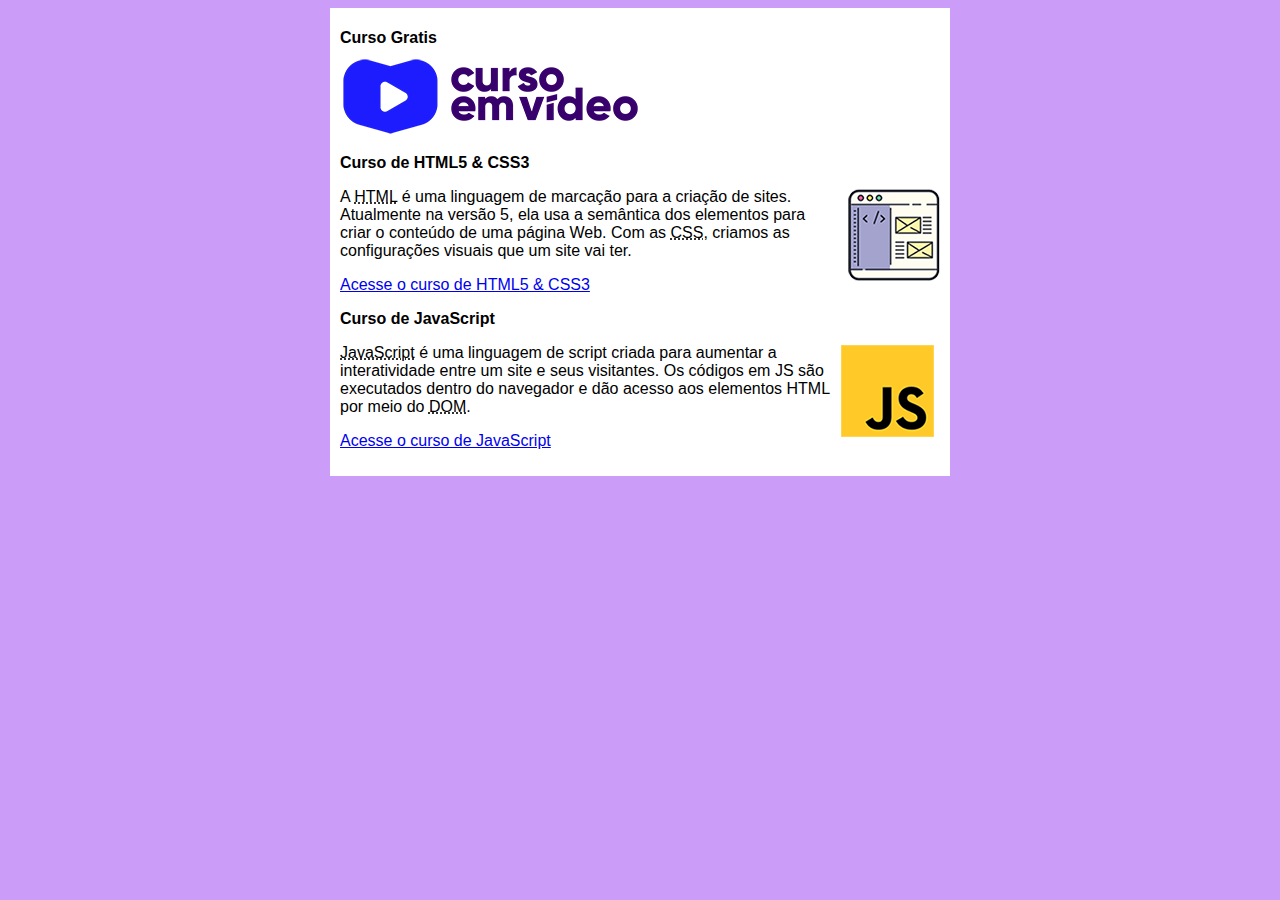
<file: index.html>
<!DOCTYPE html>
<html lang="pt-br">
<head>
    <meta charset="UTF-8">
    <meta name="viewport" content="width=device-width, initial-scale=1.0">
    <title>Curso em Video</title>
    <link rel="stylesheet" href="estilos/style.css">
</head>
<body>
    <main>
        <header>
            <h1>Curso Gratis</h1>
            <img src="imagens/curso-em-video-cor.png" alt="Curso em Video">
        </header>
        <article>
            <h2>Curso de HTML5 & CSS3</h2>
            <img class="lado" src="imagens/curso-html-css.png" alt="Curso de Html & Css">
            <p>A <abbr title="HyperText Markup Language">HTML</abbr> é uma linguagem de marcação para a criação de sites. Atualmente na versão 5, ela usa a semântica dos elementos para criar o conteúdo de uma página Web. Com as <abbr title="Cascading Style Sheets">CSS</abbr>, criamos as configurações visuais que um site vai ter.</p>
            <p><a href="curso-html.html">Acesse o curso de HTML5 & CSS3</a></p>
        </article>
        <article>
            <h2>Curso de JavaScript</h2>
            <img class="lado" src="imagens/curso-javascript.png" alt="Curso de Js">
            <p><abbr title="JavaScript">JavaScript</abbr> é uma linguagem de script criada para aumentar a interatividade entre um site e seus visitantes. Os códigos em JS são executados dentro do navegador e dão acesso aos elementos HTML por meio do <abbr title="Document Object Model">DOM</abbr>.</p>
            <p><a href="curso-js.html">Acesse o curso de JavaScript</a></p>
        </article>
    </main>
</body>
</html>
</file>
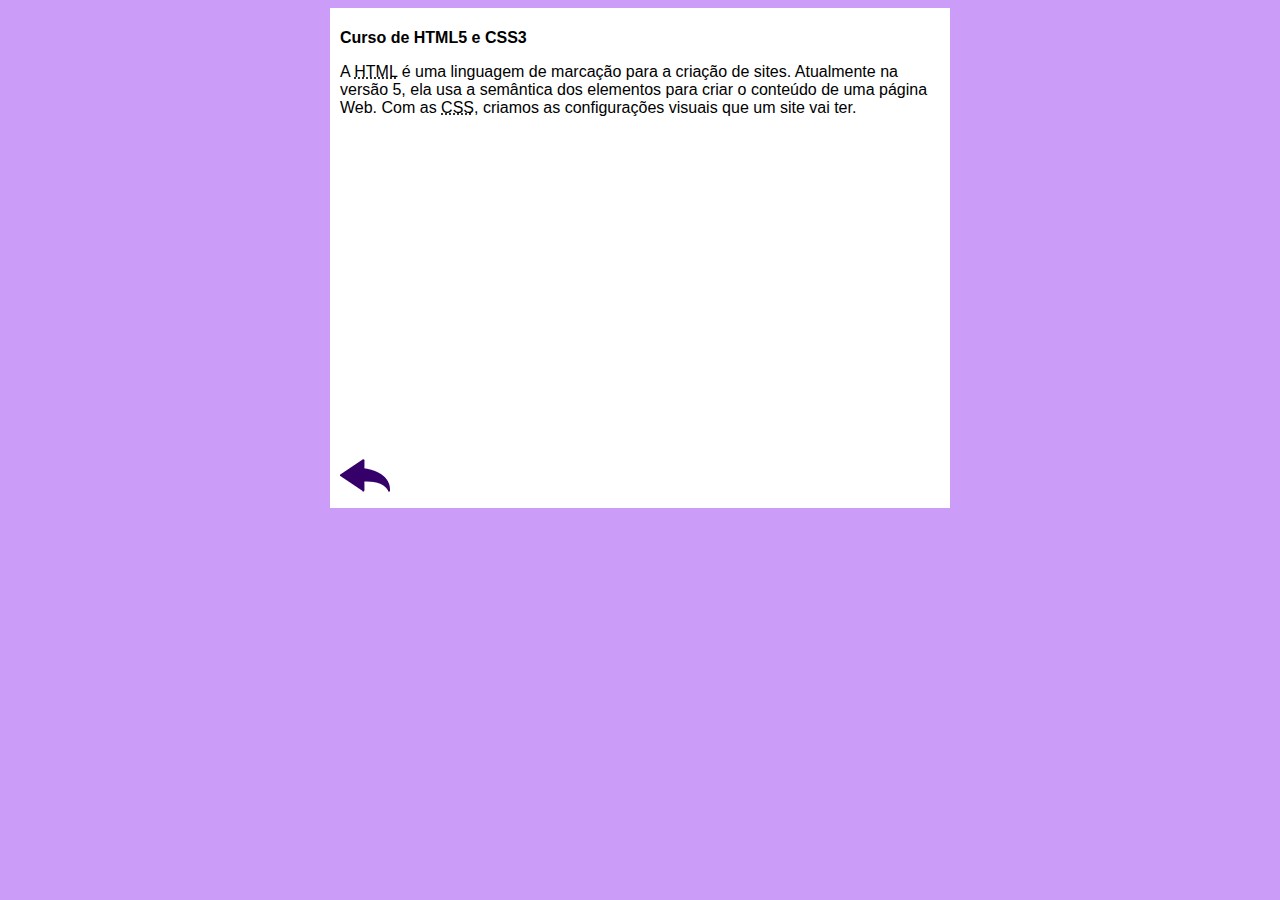
<file: curso-html.html>
<!DOCTYPE html>
<html lang="pt-br">
<head>
    <meta charset="UTF-8">
    <meta name="viewport" content="width=device-width, initial-scale=1.0">
    <title>Curso de HTML</title>
    <link rel="stylesheet" href="estilos/style.css">
</head>
<body>
    <main>
        <header>
            <h1>Curso de HTML5 e CSS3</h1>
        </header>
        <article>
            <p>A <abbr title="HyperText Markup Language">HTML</abbr> é uma linguagem de marcação para a criação de sites. Atualmente na versão 5, ela usa a semântica dos elementos para criar o conteúdo de uma página Web. Com as <abbr title="Cascading Style Sheets">CSS</abbr>, criamos as configurações visuais que um site vai ter.</p>
            
            <div class="video-wrapper">
                <iframe width="560" height="320" src="https://www.youtube.com/embed/riSVzwlSnhw" frameborder="0" allow="accelerometer; autoplay; encrypted-media; gyroscope; picture-in-picture" allowfullscreen></iframe>
            </div>

            <a href="index.html"><img src="imagens/btn-back.png" alt="Voltar"></a>
            
        </article>
    </main>
</body>
</html>
</file>
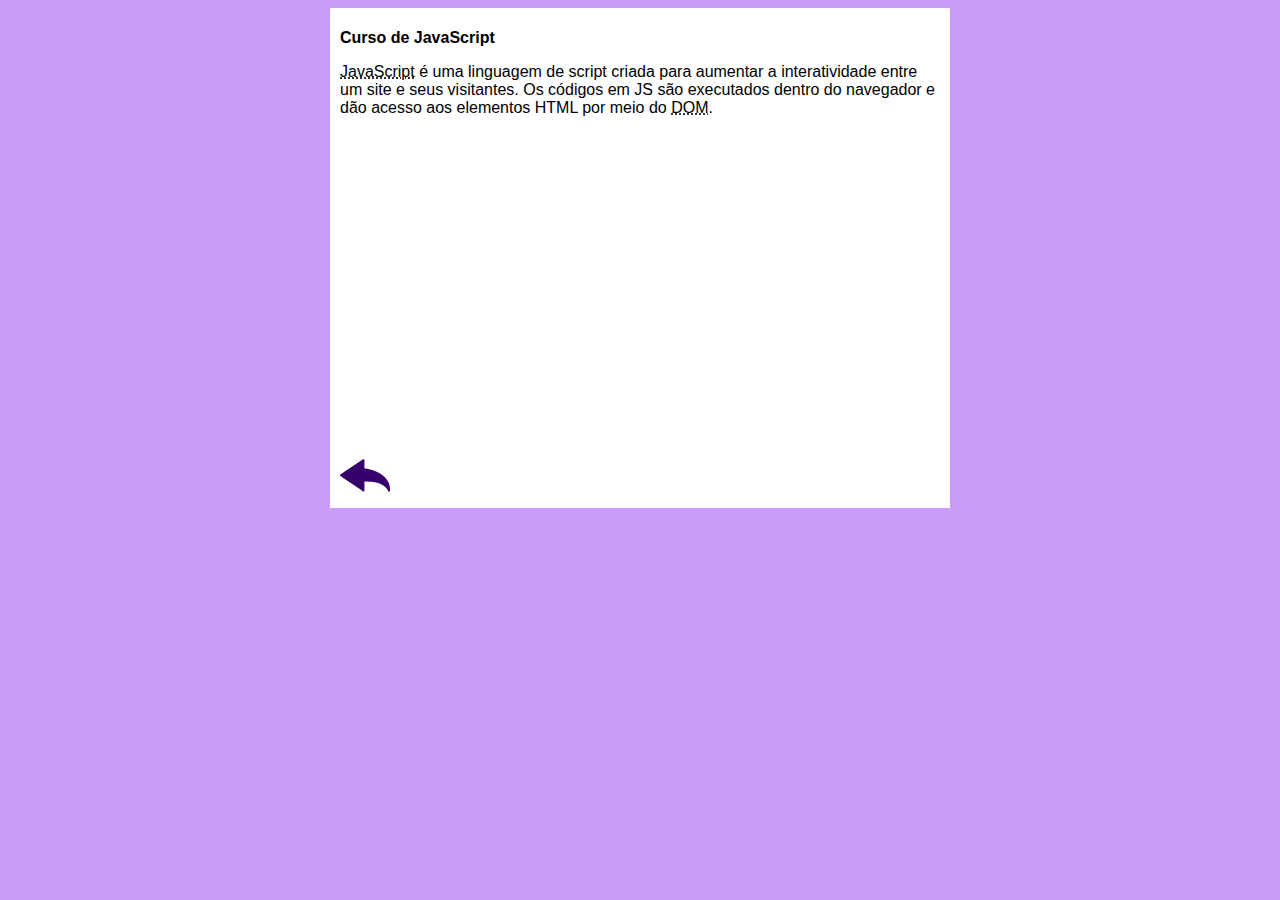
<file: curso-js.html>
<!DOCTYPE html>
<html lang="pt-br">
<head>
    <meta charset="UTF-8">
    <meta name="viewport" content="width=device-width, initial-scale=1.0">
    <title>Curso de JavaScript</title>
    <link rel="stylesheet" href="estilos/style.css">
</head>
<body>
    <main>
        <header>
            <h1>Curso de JavaScript</h1>
        </header>
        <article>
            <p><abbr title="JavaScript">JavaScript</abbr> é uma linguagem de script criada para aumentar a interatividade entre um site e seus visitantes. Os códigos em JS são executados dentro do navegador e dão acesso aos elementos HTML por meio do <abbr title="Document Object Model">DOM</abbr>.</p>

            <div class="video-wrapper">
                <iframe width="560" height="320" src="https://www.youtube.com/embed/BXqUH86F-kA" frameborder="0" allow="accelerometer; autoplay; encrypted-media; gyroscope; picture-in-picture" allowfullscreen></iframe>
            </div>

            <a href="index.html"><img src="imagens/btn-back.png" alt="Voltar"></a>
        </article>
    </main>
</body>
</html>
</file>
<file: estilos/style.css>
*{
    font-family: Arial, Helvetica, sans-serif;
    font-size: 16px;
}

body{
    background-color: rgb(204, 157, 248)
}

main{
    background-color: white;
    width: 600px;
    margin: auto;
    padding: 10px;
    box-shadow: 3px, 3px, 5px rgba(0, 0, 0, 0.470);
}

img.lado{
    float: right;
}

.video-wrapper {
    margin: 0 auto; /* Centraliza o conteúdo horizontalmente */
    max-width: 560px; /* Define uma largura máxima para o vídeo */
}
</file>
